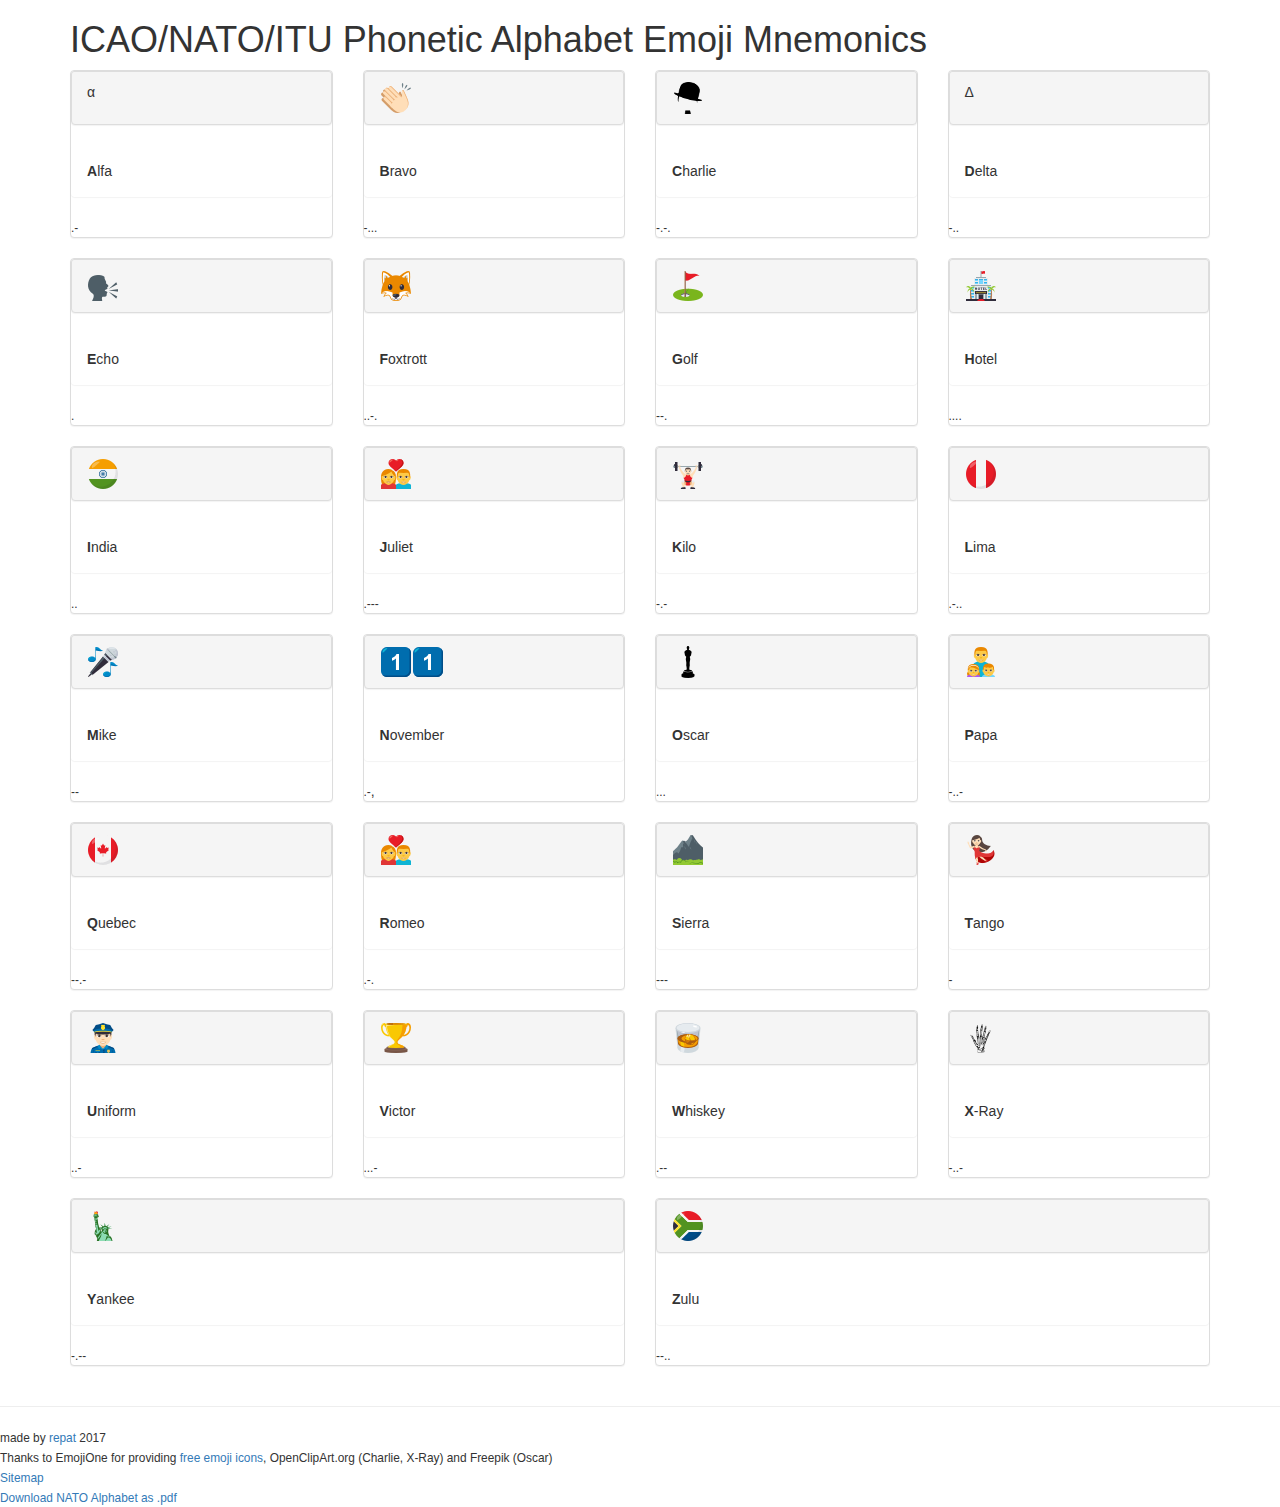
<file: index.html>
<!DOCTYPE html>
<html lang="en">
    <head>
        <meta charset="utf-8">
        <meta name="viewport" content="width=device-width, initial-scale=1">

        <title>ICAO/NATO/ITU Phonetic Alphabet Mnemonics</title>

        <meta content="repat" name="author" />
        <meta content="Mnemonics for learning the NATO Phonetic Alphabet" name="description" />
        <meta content="ICAO, NATO, ITU, Phonetic, Alphabet, Emoji, Mnemonic, Buchstabiertafel, Eselsbrücke, Morsecode" name="keywords" />
        <meta property="og:image" content="http://www.nato-alphabet.de/img/logo.png" />
        <meta property="og:locale" content="en_EN" />
        <meta property="og:title" content="ICAO Phonetic Alphabet Emoji Mnemonics"/>
        <meta property="og:type" content="website"/>
        <meta property="og:url" content="http://www.nato-alphabet.de"/>
        <meta property="og:site_name" content="NATO Phonetic Alphabet Emoji Mnemonics"/>
        <meta property="og:description" content="ICAO/NATO/ITU Phonetic Alphabet Emoji Mnemonics"/>
        <meta name="twitter:card" content="ICAO/NATO/ITU Phonetic Alphabet Emoji Mnemonics" />
        <meta name="twitter:site" content="@repat123" />
        <meta name="twitter:creator" content="@repat123" />

        <link href="css/bootstrap.min.css" rel='stylesheet' type='text/css' />
        <link rel="icon" href="favicon.ico" type="image/x-icon"/>

        <script type="application/ld+json">
          {
            "@context": "http://schema.org",
            "@type": "NewsArticle",
            "headline": "ICAO/NATO/ITU Phonetic Alphabet Emoji Mnemonics",
            "datePublished": "2017-12-02",
            "description": "ICAO/NATO/ITU Phonetic Alphabet Emoji Mnemonics",
            "author":"repat",
            "image":"http://www.nato-alphabet.de/img/logo.png",
            "publisher": "repat.de",
            "dateModified" :"2017-12-02",
            "mainEntityOfPage": {
             "@type": "WebPage",
             "@id": "http://nato-alphabet.de"
            }
          }
        </script>
    </head>
    <body>
        <div class="container">
        <h1>ICAO/NATO/ITU Phonetic Alphabet Emoji Mnemonics</h1>
          <div class="row">
            <div class="col-sm-3">
              <div class="panel panel-default">
                <div style="height:54px" class="panel panel-heading center">
                  &alpha;
                </div>
                <div class="panel panel-body">
                  <strong>A</strong>lfa
                </div>
                <small>.-</small>
              </div>
            </div>
            <div class="col-sm-3">
              <div class="panel panel-default">
                <div class="panel panel-heading">
                  <img src="img/1f44f-1f3fb.png" alt="Bravo" title="Bravo is what you say if you're excited" />
              </div>
              <div class="panel panel-body">
                <strong>B</strong>ravo
              </div>
              <small>-...</small>
              </div>
            </div>
            <div class="col-sm-3">
              <div class="panel panel-default">
                <div class="panel panel-heading">
                  <img src="img/charlie.png" alt="Charlie" title="Charlie is the first name of Charlie Chaplin" />
                </div>
                <div class="panel panel-body">
                  <strong>C</strong>harlie
                </div>
                <small>-.-.</small>
              </div>
            </div>
            <div class="col-sm-3">
              <div class="panel panel-default">
                <div style="height:54px" class="panel panel-heading">
                  &Delta;
                </div>
                <div class="panel panel-body">
                  <strong>D</strong>elta
                </div>
                <small>-..</small>
            </div>
          </div>
          </div>
          <div class="row">
            <div class="col-sm-3">
              <div class="panel panel-default">
                <div class="panel panel-heading">
                  <img src="img/1f5e3.png" alt="Echo" title="Echo is the reflection of sound" />
                </div>
                <div class="panel panel-body">
                  <strong>E</strong>cho
                </div>
                <small>.</small>
              </div>
            </div>
            <div class="col-sm-3">
              <div class="panel panel-default">
                <div class="panel panel-heading">
                  <img src="img/1f98a.png" alt="Foxtrott" title="Foxtrott like Fox, the animal" />
                </div>
                <div class="panel panel-body">
                  <strong>F</strong>oxtrott
                </div>
              <small>..-.</small>
              </div>
            </div>
            <div class="col-sm-3">
              <div class="panel panel-default">
                <div class="panel panel-heading">
                  <img src="img/26f3.png" alt="Golf" title="Golf is a sport. Sort of." />
                </div>
                <div class="panel panel-body">
                  <strong>G</strong>olf
                </div>
                <small>--.</small>
              </div>
            </div>
            <div class="col-sm-3">
              <div class="panel panel-default">
                <div class="panel panel-heading">
                  <img src="img/1f3e8.png" alt="Hotel" title="Hotel is a establishment for paid lodging" />
                  </div>
                <div class="panel panel-body">
                  <strong>H</strong>otel
                </div>
                <small>....</small>
              </div>
            </div>
          </div>
          <div class="row">
            <div class="col-sm-3">
              <div class="panel panel-default">
                <div class="panel panel-heading">
                  <img src="img/1f1ee-1f1f3.png" alt="India" title="India is the second biggest country in the world" />
                </div>
                <div class="panel panel-body">
                  <strong>I</strong>ndia
                </div>
                <small>..</small>
              </div>
            </div>
            <div class="col-sm-3">
              <div class="panel panel-default">
                  <div class="panel panel-heading">
                    <img src="img/1f491.png" alt="Juliet" title="Juliet is a character in Shakespeares tragedy" />
                  </div>
                  <div class="panel panel-body">
                    <strong>J</strong>uliet
                  </div>
                  <small>.---</small>
              </div>
            </div>
            <div class="col-sm-3">
            <div class="panel panel-default">
              <div class="panel panel-heading">
              <img src="img/1f3cb-1f3fb.png" alt="Kilo" title="Kilo(s) is what weightlifters lift" />
              </div>
              <div class="panel panel-body">
              <strong>K</strong>ilo
              </div>
              <small>-.-</small>
            </div>
            </div>
            <div class="col-sm-3">
              <div class="panel panel-default">
                <div class="panel panel-heading">
                  <img src="img/1f1f5-1f1ea.png" alt="Lima" title="Lima is the capital of Peru" />
                </div>
                <div class="panel panel-body">
                <strong>L</strong>ima
                </div>
                <small>.-..</small>
              </div>
            </div>
          </div>
          <div class="row">
            <div class="col-sm-3">
              <div class="panel panel-default">
                <div class="panel panel-heading">
                  <img src="img/1f3a4.png" alt="Mike" title="Mike as in MICrophone" />
                </div>
                <div class="panel panel-body">
                  <strong>M</strong>ike
                </div>
                <small>--</small>
              </div>
            </div>
            <div class="col-sm-3">
            <div class="panel panel-default">
                <div class="panel panel-heading">
                  <img src="img/0031-20e3.png" alt="November" title="November is the 11th month of the year" /><img src="img/0031-20e3.png" alt="November" title="November is the 11th month of the year" />
                </div>
                <div class="panel panel-body">
                <strong>N</strong>ovember
                </div>
                <small>.-</small>,
              </div>
            </div>
            <div class="col-sm-3">
            <div class="panel panel-default">
                <div class="panel panel-heading">
                  <img src="img/oscar.png" alt="Oscar" title="Oscar is nickname for the Academy Award"/>
                </div>
                <div class="panel panel-body">
                  <strong>O</strong>scar
                </div>
                <small>...</small>
              </div>
            </div>
            <div class="col-sm-3">
              <div class="panel panel-default">
                <div class="panel panel-heading">
                  <img src="img/1f468-1f467-1f466.png" alt="Papa" title="Papa is a pet name for father"/>
                </div>
                <div class="panel panel-body">
                  <strong>P</strong>apa
                </div>
                <small>-..-</small>
              </div>
            </div>
          </div>
          <div class="row">
            <div class="col-sm-3">
            <div class="panel panel-default">
                <div class="panel panel-heading">
                <img src="img/1f1e8-1f1e6.png" alt="Quebec" title="Quebec is a famous city in Canada" />
                </div>
                <div class="panel panel-body">
              <strong>Q</strong>uebec
              </div>
              <small>--.-</small>
            </div>
            </div>
            <div class="col-sm-3">
              <div class="panel panel-default">
                <div class="panel panel-heading">
                <img src="img/1f491.png" alt="Romeo" title="Romeo is a character in Shakespeares tragedy"/>
                </div>
                <div class="panel panel-body">
                  <strong>R</strong>omeo
                </div>
                <small>.-.</small>
              </div>
            </div>
            <div class="col-sm-3">
              <div class="panel panel-default">
                <div class="panel panel-heading">
                <img src="img/26f0.png" alt="Sierra" title="Sierra is Spanish for mountain" />
                </div>
                <div class="panel panel-body">
                  <strong>S</strong>ierra
                </div>
                <small>---</small>
              </div>
            </div>
            <div class="col-sm-3">
              <div class="panel panel-default">
                <div class="panel panel-heading">
                  <img src="img/1f483-1f3fb.png" alt="Tango" title="Tango dancer with red dress" />
                </div>
                <div class="panel panel-body">
                  <strong>T</strong>ango
                </div>
                <small>-</small>
              </div>
            </div>
          </div>
          <div class="row">
            <div class="col-sm-3">
            <div class="panel panel-default">
                <div class="panel panel-heading">
                  <img src="img/1f46e-1f3fb.png" alt="Uniform" title="Uniform of a police man" />
                </div>
                <div class="panel panel-body">
                  <strong>U</strong>niform
                </div>
                <small>..-</small>
              </div>
            </div>
            <div class="col-sm-3">
              <div class="panel panel-default">
                <div class="panel panel-heading">
                <img src="img/1f3c6.png" alt="Victor" title="Victor as in Victor_y_" />
                </div>
                <div class="panel panel-body">
                  <strong>V</strong>ictor
                </div>
                <small>...-</small>
              </div>
            </div>
            <div class="col-sm-3">
              <div class="panel panel-default">
                <div class="panel panel-heading">
                <img src="img/1f943.png" alt="Whiskey" title="Whiskey is a drink" />
                </div>
                <div class="panel panel-body">
                  <strong>W</strong>hiskey
                </div>
                <small>.--</small>
              </div>
            </div>
            <div class="col-sm-3">
             <div class="panel panel-default">
                <div class="panel panel-heading">
                <img src="img/x-ray.png" alt="X-Ray" title="X-Ray shows the bones of a hand" />
                </div>
                <div class="panel panel-body">
                <strong>X</strong>-Ray
                </div>
                <small>-..-</small>
              </div>
            </div>
          </div>
          <div class="row">
            <div class="col-sm-6">
             <div class="panel panel-default">
                <div class="panel panel-heading">
                <img src="img/1f5fd.png" alt="Yankee" title="Yankees are a baseball team of New York City" />
                </div>
                <div class="panel panel-body">
                  <strong>Y</strong>ankee
                </div>
                <small>-.--</small>
              </div>
            </div>
            <div class="col-sm-6">
             <div class="panel panel-default">
                <div class="panel panel-heading">
                <img src="img/1f1ff-1f1e6.png" alt="Zulu" title="Zulu is a tribe in South Africa"/>
                </div>
                <div class="panel panel-body">
                  <strong>Z</strong>ulu
                </div>
                <small>--..</small>
              </div>
            </div>
          </div>
        </div>
        <footer>
        <hr>
        <small>made by <a href="https://repat.de">repat</a> 2017
         <br>
         Thanks to EmojiOne for providing <a href="https://www.emojione.com/developers/free-license">free emoji icons</a>, OpenClipArt.org (Charlie, X-Ray) and Freepik (Oscar)
         <br>
         <a href="sitemap.html">Sitemap</a>
         <br>
         <i class="glyphicon glyphicon-download"></i> <a href="nato-alphabet.pdf">Download NATO Alphabet as .pdf</a></small>
        </footer>
    </body>
</html>
</file>
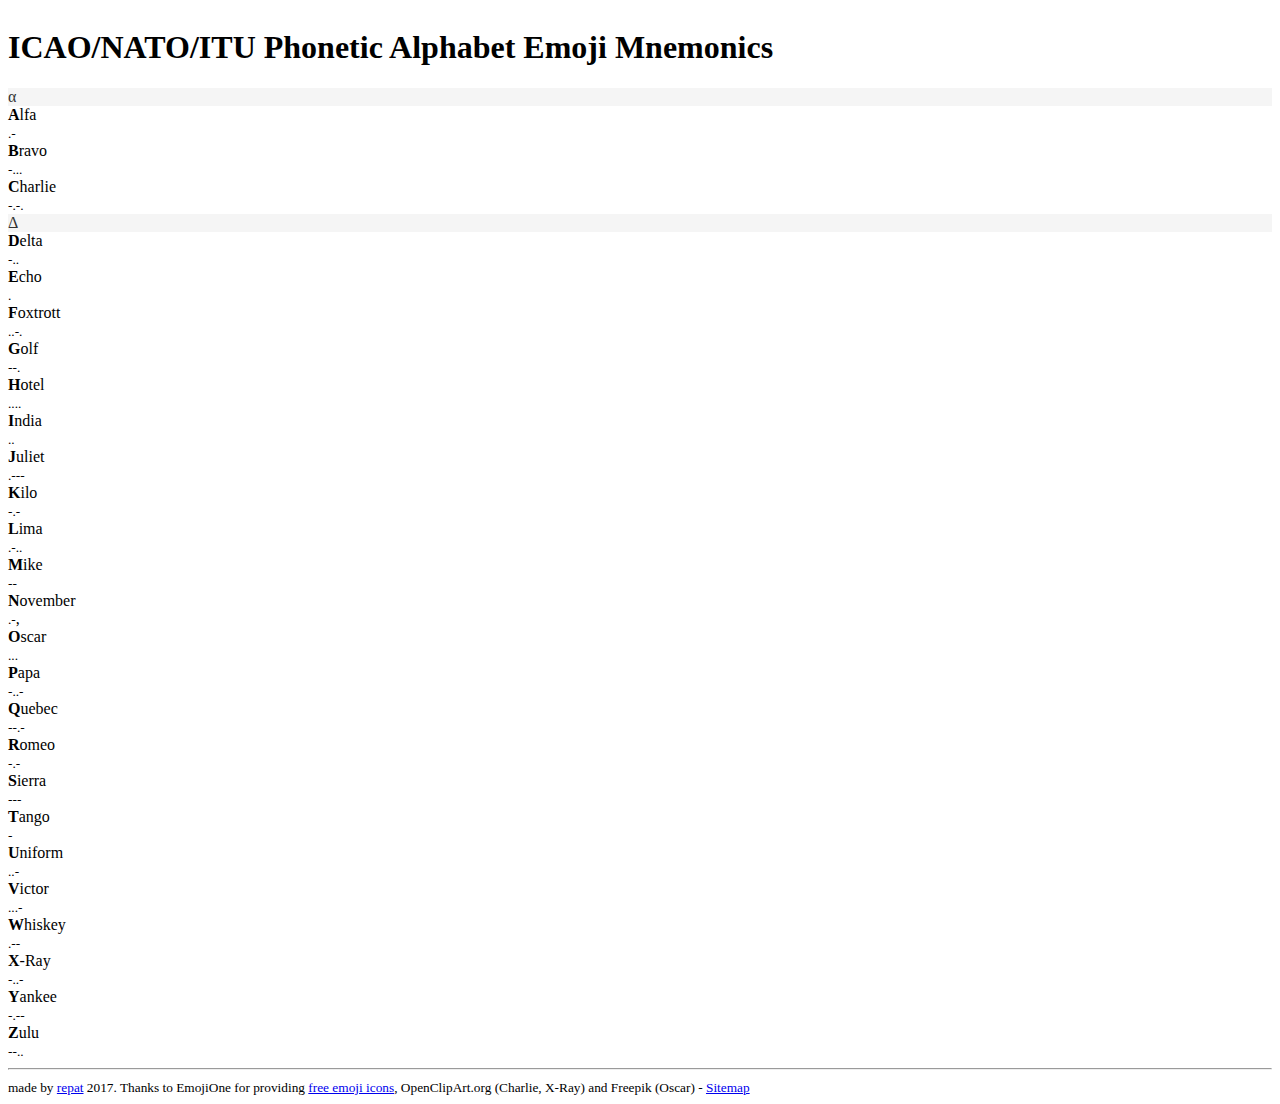
<file: amp.html>
<!doctype html>
<html ⚡>
  <head>
    
    <title>ICAO/NATO/ITU Phonetic Alphabet Mnemonics</title>
    
    <meta charset="utf-8">
    <meta content="width=device-width,minimum-scale=1,initial-scale=1" name="viewport">
    <meta content="repat" name="author" />
    <meta content="Mnemonics for learning the NATO Phonetic Alphabet" name="description" />
    <meta content="ICAO, NATO, ITU, Phonetic, Alphabet, Emoji, Mnemonic, Buchstabiertafel, Eselsbrücke, Morsecode" name="keywords" />

    <link rel="canonical" href="./index.html">

    <style amp-boilerplate>body{-webkit-animation:-amp-start 8s steps(1,end) 0s 1 normal both;-moz-animation:-amp-start 8s steps(1,end) 0s 1 normal both;-ms-animation:-amp-start 8s steps(1,end) 0s 1 normal both;animation:-amp-start 8s steps(1,end) 0s 1 normal both}@-webkit-keyframes -amp-start{from{visibility:hidden}to{visibility:visible}}@-moz-keyframes -amp-start{from{visibility:hidden}to{visibility:visible}}@-ms-keyframes -amp-start{from{visibility:hidden}to{visibility:visible}}@-o-keyframes -amp-start{from{visibility:hidden}to{visibility:visible}}@keyframes -amp-start{from{visibility:hidden}to{visibility:visible}}</style><noscript><style amp-boilerplate>body{-webkit-animation:none;-moz-animation:none;-ms-animation:none;animation:none}</style></noscript>

    <style amp-custom 
    /*!
 * Bootstrap v3.3.7 (http://getbootstrap.com)
 * Copyright 2011-2016 Twitter, Inc.
 * Licensed under MIT (https://github.com/twbs/bootstrap/blob/master/LICENSE)
 */
/*! normalize.css v3.0.3 | MIT License | github.com/necolas/normalize.css */
/*! Source: https://github.com/h5bp/html5-boilerplate/blob/master/src/css/main.css */
html{font-family:sans-serif;-webkit-text-size-adjust:100%;-ms-text-size-adjust:100%}body{margin:0}footer{display:block}[hidden]{display:none}a{background-color:transparent}a:active,a:hover{outline:0}b,strong{font-weight:700}h1{margin:.67em 0;font-size:2em}small{font-size:80%}img{border:0}hr{height:0;-webkit-box-sizing:content-box;-moz-box-sizing:content-box;box-sizing:content-box}th{padding:0}@media print{*,:after,:before{color:#000!important;text-shadow:none!important;background:0 0!important;-webkit-box-shadow:none!important;box-shadow:none!important}a,a:visited{text-decoration:underline}a[href]:after{content:" (" attr(href) ")"}a[href^="javascript:"]:after,a[href^="#"]:after{content:""}img{page-break-inside:avoid}img{max-width:100%!important}h2,h3,p{orphans:3;widows:3}h2,h3{page-break-after:avoid}}@font-face{font-family:'Glyphicons Halflings';src:url(../fonts/glyphicons-halflings-regular.eot);src:url(../fonts/glyphicons-halflings-regular.eot?#iefix) format('embedded-opentype'),url(../fonts/glyphicons-halflings-regular.woff2) format('woff2'),url(../fonts/glyphicons-halflings-regular.woff) format('woff'),url(../fonts/glyphicons-halflings-regular.ttf) format('truetype'),url(../fonts/glyphicons-halflings-regular.svg#glyphicons_halflingsregular) format('svg')}*{-webkit-box-sizing:border-box;-moz-box-sizing:border-box;box-sizing:border-box}:after,:before{-webkit-box-sizing:border-box;-moz-box-sizing:border-box;box-sizing:border-box}html{font-size:10px;-webkit-tap-highlight-color:rgba(0,0,0,0)}body{font-family:"Helvetica Neue",Helvetica,Arial,sans-serif;font-size:14px;line-height:1.42857143;color:#333;background-color:#fff}a{color:#337ab7;text-decoration:none}a:focus,a:hover{color:#23527c;text-decoration:underline}a:focus{outline:5px auto -webkit-focus-ring-color;outline-offset:-2px}img{vertical-align:middle}hr{margin-top:20px;margin-bottom:20px;border:0;border-top:1px solid #eee}[role=button]{cursor:pointer}.h1,.h2,.h3,.h4,.h5,.h6,h1,h2,h3,h4,h5,h6{font-family:inherit;font-weight:500;line-height:1.1;color:inherit}.h1 .small,.h1 small,.h2 .small,.h2 small,.h3 .small,.h3 small,.h4 .small,.h4 small,.h5 .small,.h5 small,.h6 .small,.h6 small,h1 .small,h1 small,h2 .small,h2 small,h3 .small,h3 small,h4 .small,h4 small,h5 .small,h5 small,h6 .small,h6 small{font-weight:400;line-height:1;color:#777}.h1,.h2,.h3,h1,h2,h3{margin-top:20px;margin-bottom:10px}.h1 .small,.h1 small,.h2 .small,.h2 small,.h3 .small,.h3 small,h1 .small,h1 small,h2 .small,h2 small,h3 .small,h3 small{font-size:65%}.h4,.h5,.h6,h4,h5,h6{margin-top:10px;margin-bottom:10px}.h4 .small,.h4 small,.h5 .small,.h5 small,.h6 .small,.h6 small,h4 .small,h4 small,h5 .small,h5 small,h6 .small,h6 small{font-size:75%}.h1,h1{font-size:36px}.h2,h2{font-size:30px}.h3,h3{font-size:24px}.h4,h4{font-size:18px}.h5,h5{font-size:14px}.h6,h6{font-size:12px}p{margin:0 0 10px}.small,small{font-size:85%}.container{padding-right:15px;padding-left:15px;margin-right:auto;margin-left:auto}@media (min-width:768px){.container{width:750px}}@media (min-width:992px){.container{width:970px}}@media (min-width:1200px){.container{width:1170px}}.row{margin-right:-15px;margin-left:-15px}.col-sm-1,.col-sm-10,.col-sm-11,.col-sm-12,.col-sm-2,.col-sm-3,.col-sm-4,.col-sm-5,.col-sm-6,.col-sm-7,.col-sm-8,.col-sm-9{position:relative;min-height:1px;padding-right:15px;padding-left:15px}@media (min-width:768px){.col-sm-1,.col-sm-10,.col-sm-11,.col-sm-12,.col-sm-2,.col-sm-3,.col-sm-4,.col-sm-5,.col-sm-6,.col-sm-7,.col-sm-8,.col-sm-9{float:left}.col-sm-12{width:100%}.col-sm-11{width:91.66666667%}.col-sm-10{width:83.33333333%}.col-sm-9{width:75%}.col-sm-8{width:66.66666667%}.col-sm-7{width:58.33333333%}.col-sm-6{width:50%}.col-sm-5{width:41.66666667%}.col-sm-4{width:33.33333333%}.col-sm-3{width:25%}.col-sm-2{width:16.66666667%}.col-sm-1{width:8.33333333%}}th{text-align:left}@-webkit-keyframes progress-bar-stripes{from{background-position:40px 0}to{background-position:0 0}}@-o-keyframes progress-bar-stripes{from{background-position:40px 0}to{background-position:0 0}}@keyframes progress-bar-stripes{from{background-position:40px 0}to{background-position:0 0}}.panel{margin-bottom:20px;background-color:#fff;border:1px solid transparent;border-radius:4px;-webkit-box-shadow:0 1px 1px rgba(0,0,0,.05);box-shadow:0 1px 1px rgba(0,0,0,.05)}.panel-body{padding:15px}.panel-heading{padding:10px 15px;border-bottom:1px solid transparent;border-top-left-radius:3px;border-top-right-radius:3px}.panel-title{margin-top:0;margin-bottom:0;font-size:16px;color:inherit}.panel-title>.small,.panel-title>.small>a,.panel-title>a,.panel-title>small,.panel-title>small>a{color:inherit}.panel-footer{padding:10px 15px;background-color:#f5f5f5;border-top:1px solid #ddd;border-bottom-right-radius:3px;border-bottom-left-radius:3px}.panel-default{border-color:#ddd}.panel-default>.panel-heading{color:#333;background-color:#f5f5f5;border-color:#ddd}.container:after,.container:before,.panel-body:after,.panel-body:before,.row:after,.row:before{display:table;content:" "}.container:after,.panel-body:after,.row:after{clear:both}.hidden{display:none!important}@-ms-viewport{width:device-width}.visible-sm{display:none!important}@media (min-width:768px) and (max-width:991px){.visible-sm{display:block!important}th.visible-sm{display:table-cell!important}}@media (min-width:768px) and (max-width:991px){.hidden-sm{display:none!important}}</style>
    
    <script type="application/ld+json">
    {
      "@context": "http://schema.org",
      "@type": "NewsArticle",
      "headline": "NATO Phonetic Alphabet Mnemonics",
      "datePublished": "2017-11-22T08:00:00+08:00"
    }
    </script>
    <script async src="https://cdn.ampproject.org/v0.js"></script>
  </head>
  <body>
        <div class="container">
        <h1>ICAO/NATO/ITU Phonetic Alphabet Emoji Mnemonics</h1>
          <div class="row">
            <div class="col-sm-3">
              <div class="panel panel-default">
                <div class="panel panel-heading center panel54">
                  &alpha;
                </div>
                <div class="panel panel-body">
                  <strong>A</strong>lfa
                </div>
                <small>.-</small>
              </div>
            </div>
            <div class="col-sm-3">
              <div class="panel panel-default">
                <div class="panel panel-heading">
                  <amp-img height=32 width=32 src="img/1f44f-1f3fb.png" alt="Bravo" title="Bravo is what you say if you're excited" />
              </div>
              <div class="panel panel-body">
                <strong>B</strong>ravo
              </div>
              <small>-...</small>
              </div>
            </div>
            <div class="col-sm-3">
              <div class="panel panel-default">
                <div class="panel panel-heading">
                  <amp-img height=32 width=32 src="img/charlie.png" alt="Charlie" title="Charlie is the first name of Charlie Chaplin" />
                </div>
                <div class="panel panel-body">
                  <strong>C</strong>harlie
                </div>
                <small>-.-.</small>
              </div>
            </div>
            <div class="col-sm-3">
              <div class="panel panel-default">
                <div class="panel panel-heading panel54">
                  &Delta;
                </div>
                <div class="panel panel-body">
                  <strong>D</strong>elta
                </div>
                <small>-..</small>
            </div>
          </div>
          </div>
          <div class="row">
            <div class="col-sm-3">
              <div class="panel panel-default">
                <div class="panel panel-heading">
                  <amp-img height=32 width=32 src="img/1f5e3.png" alt="Echo" title="Echo is the reflection of sound" />
                </div>
                <div class="panel panel-body">
                  <strong>E</strong>cho
                </div>
                <small>.</small>
              </div>
            </div>
            <div class="col-sm-3">
              <div class="panel panel-default">
                <div class="panel panel-heading">
                  <amp-img height=32 width=32 src="img/1f98a.png" alt="Foxtrott" title="Foxtrott like Fox, the animal" />
                </div>
                <div class="panel panel-body">
                  <strong>F</strong>oxtrott
                </div>
              <small>..-.</small>
              </div>
            </div>
            <div class="col-sm-3">
              <div class="panel panel-default">
                <div class="panel panel-heading">
                  <amp-img height=32 width=32 src="img/26f3.png" alt="Golf" title="Golf is a sport. Sort of." />
                </div>
                <div class="panel panel-body">
                  <strong>G</strong>olf
                </div>
                <small>--.</small>
              </div>
            </div>
            <div class="col-sm-3">
              <div class="panel panel-default">
                <div class="panel panel-heading">
                  <amp-img height=32 width=32 src="img/1f3e8.png" alt="Hotel" title="Hotel is a establishment for paid lodging" />
                  </div>
                <div class="panel panel-body">
                  <strong>H</strong>otel
                </div>
                <small>....</small>
              </div>
            </div>
          </div>
          <div class="row">
            <div class="col-sm-3">
              <div class="panel panel-default">
                <div class="panel panel-heading">
                  <amp-img height=32 width=32 src="img/1f1ee-1f1f3.png" alt="India" title="India is the second biggest country in the world" />
                </div>
                <div class="panel panel-body">
                  <strong>I</strong>ndia
                </div>
                <small>..</small>
              </div>
            </div>
            <div class="col-sm-3">
              <div class="panel panel-default">
                  <div class="panel panel-heading">
                    <amp-img height=32 width=32 src="img/1f491.png" alt="Juliet" title="Juliet is a character in Shakespeares tragedy" />
                  </div>
                  <div class="panel panel-body">
                    <strong>J</strong>uliet
                  </div>
                  <small>.---</small>
              </div>
            </div>
            <div class="col-sm-3">
            <div class="panel panel-default">
              <div class="panel panel-heading">
              <amp-img height=32 width=32 src="img/1f3cb-1f3fb.png" alt="Kilo" title="Kilo(s) is what weightlifters lift" />
              </div>
              <div class="panel panel-body">
              <strong>K</strong>ilo
              </div>
              <small>-.-</small>
            </div>
            </div>
            <div class="col-sm-3">
              <div class="panel panel-default">
                <div class="panel panel-heading">
                  <amp-img height=32 width=32 src="img/1f1f5-1f1ea.png" alt="Lima" title="Lima is the capital of Peru" />
                </div>
                <div class="panel panel-body">
                <strong>L</strong>ima
                </div>
                <small>.-..</small>
              </div>
            </div>
          </div>
          <div class="row">
            <div class="col-sm-3">
              <div class="panel panel-default">
                <div class="panel panel-heading">
                  <amp-img height=32 width=32 src="img/1f3a4.png" alt="Mike" title="Mike as in MICrophone" />
                </div>
                <div class="panel panel-body">
                  <strong>M</strong>ike
                </div>
                <small>--</small>
              </div>
            </div>
            <div class="col-sm-3">
            <div class="panel panel-default">
                <div class="panel panel-heading">
                  <amp-img height=32 width=32 src="img/0031-20e3.png" alt="November" title="November is the 11th month of the year" /><amp-img height=32 width=32 src="img/0031-20e3.png" alt="November" title="November is the 11th month of the year" />
                </div>
                <div class="panel panel-body">
                <strong>N</strong>ovember
                </div>
                <small>.-</small>,
              </div>
            </div>
            <div class="col-sm-3">
            <div class="panel panel-default">
                <div class="panel panel-heading">
                  <amp-img height=32 width=32 src="img/oscar.png" alt="Oscar" title="Oscar is nickname for the Academy Award"/>
                </div>
                <div class="panel panel-body">
                  <strong>O</strong>scar
                </div>
                <small>...</small>
              </div>
            </div>
            <div class="col-sm-3">
              <div class="panel panel-default">
                <div class="panel panel-heading">
                  <amp-img height=32 width=32 src="img/1f468-1f467-1f466.png" alt="Papa" title="Papa is a pet name for father"/>
                </div>
                <div class="panel panel-body">
                  <strong>P</strong>apa
                </div>
                <small>-..-</small>
              </div>
            </div>
          </div>
          <div class="row">
            <div class="col-sm-3">
            <div class="panel panel-default">
                <div class="panel panel-heading">
                <amp-img height=32 width=32 src="img/1f1e8-1f1e6.png" alt="Quebec" title="Quebec is a famous city in Canada" />
                </div>
                <div class="panel panel-body">
              <strong>Q</strong>uebec
              </div>
              <small>--.-</small>
            </div>
            </div>
            <div class="col-sm-3">
              <div class="panel panel-default">
                <div class="panel panel-heading">
                <amp-img height=32 width=32 src="img/1f491.png" alt="Romeo" title="Romeo is a character in Shakespeares tragedy"/>
                </div>
                <div class="panel panel-body">
                  <strong>R</strong>omeo
                </div>
                <small>-.-</small>
              </div>
            </div>
            <div class="col-sm-3">
              <div class="panel panel-default">
                <div class="panel panel-heading">
                <amp-img height=32 width=32 src="img/26f0.png" alt="Sierra" title="Sierra is Spanish for mountain" />
                </div>
                <div class="panel panel-body">
                  <strong>S</strong>ierra
                </div>
                <small>---</small>
              </div>
            </div>
            <div class="col-sm-3">
              <div class="panel panel-default">
                <div class="panel panel-heading">
                  <amp-img height=32 width=32 src="img/1f483-1f3fb.png" alt="Tango" title="Tango dancer with red dress" />
                </div>
                <div class="panel panel-body">
                  <strong>T</strong>ango
                </div>
                <small>-</small>
              </div>
            </div>
          </div>
          <div class="row">
            <div class="col-sm-3">
            <div class="panel panel-default">
                <div class="panel panel-heading">
                  <amp-img height=32 width=32 src="img/1f46e-1f3fb.png" alt="Uniform" title="Uniform of a police man" />
                </div>
                <div class="panel panel-body">
                  <strong>U</strong>niform
                </div>
                <small>..-</small>
              </div>
            </div>
            <div class="col-sm-3">
              <div class="panel panel-default">
                <div class="panel panel-heading">
                <amp-img height=32 width=32 src="img/1f3c6.png" alt="Victor" title="Victor as in Victor_y_" />
                </div>
                <div class="panel panel-body">
                  <strong>V</strong>ictor
                </div>
                <small>...-</small>
              </div>
            </div>
            <div class="col-sm-3">
              <div class="panel panel-default">
                <div class="panel panel-heading">
                <amp-img height=32 width=32 src="img/1f943.png" alt="Whiskey" title="Whiskey is a drink" />
                </div>
                <div class="panel panel-body">
                  <strong>W</strong>hiskey
                </div>
                <small>.--</small>
              </div>
            </div>
            <div class="col-sm-3">
             <div class="panel panel-default">
                <div class="panel panel-heading">
                <amp-img height=32 width=32 src="img/x-ray.png" alt="X-Ray" title="X-Ray shows the bones of a hand" />
                </div>
                <div class="panel panel-body">
                <strong>X</strong>-Ray
                </div>
                <small>-..-</small>
              </div>
            </div>
          </div>
          <div class="row">
            <div class="col-sm-6">
             <div class="panel panel-default">
                <div class="panel panel-heading">
                <amp-img height=32 width=32 src="img/1f5fd.png" alt="Yankee" title="Yankees are a baseball team of New York City" />
                </div>
                <div class="panel panel-body">
                  <strong>Y</strong>ankee
                </div>
                <small>-.--</small>
              </div>
            </div>
            <div class="col-sm-6">
             <div class="panel panel-default">
                <div class="panel panel-heading">
                <amp-img height=32 width=32 src="img/1f1ff-1f1e6.png" alt="Zulu" title="Zulu is a tribe in South Africa"/>
                </div>
                <div class="panel panel-body">
                  <strong>Z</strong>ulu
                </div>
                <small>--..</small>
              </div>
            </div>
          </div>
        </div>
        <footer>
        <hr />
        <small>made by <a href="https://repat.de">repat</a> 2017. Thanks to EmojiOne for providing <a href="https://www.emojione.com/developers/free-license">free emoji icons</a>, OpenClipArt.org (Charlie, X-Ray) and Freepik (Oscar) - <a href="sitemap.html">Sitemap</a></small>
        </footer>
    </body>
</html>
</file>
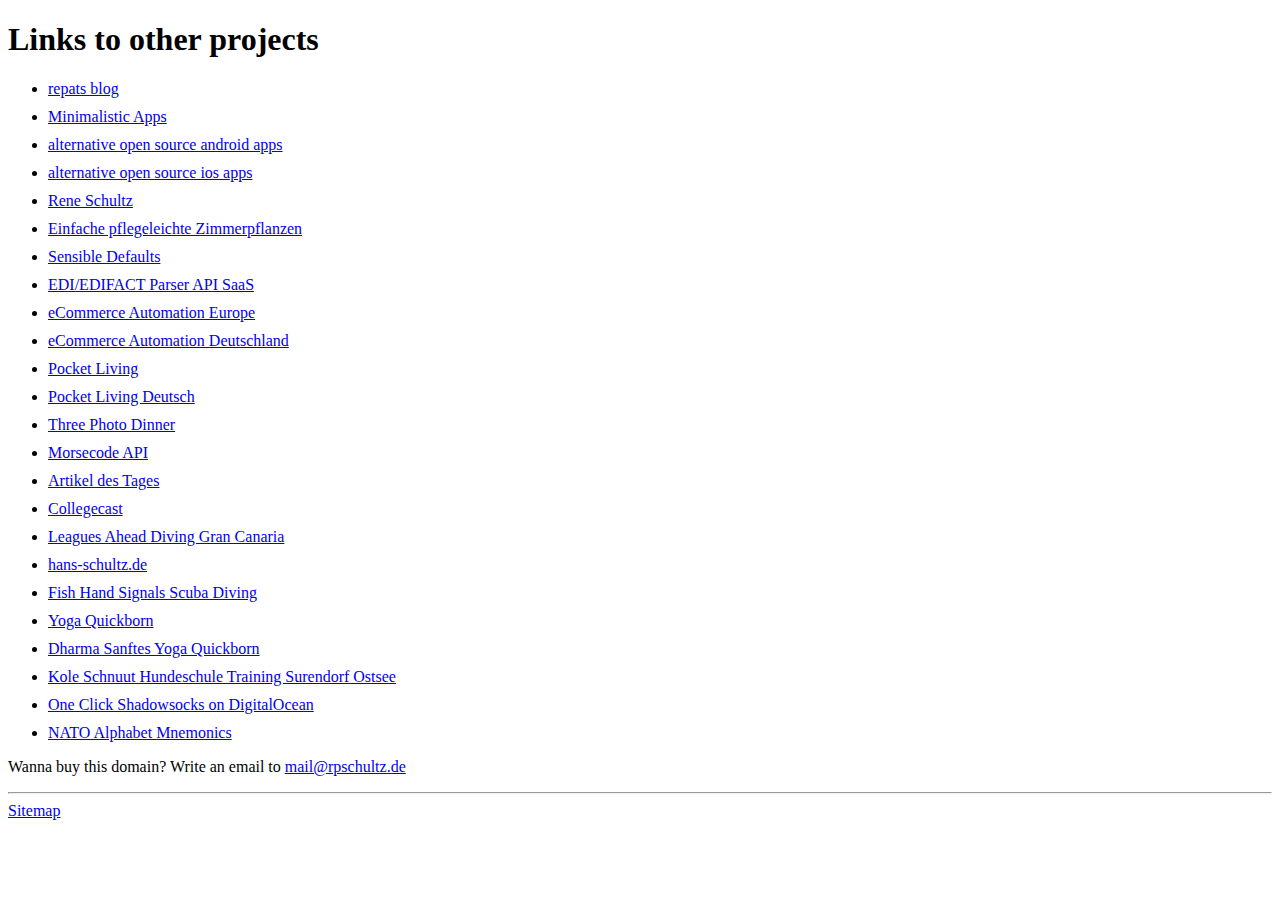
<file: links-to-other-projects.html>
<!DOCTYPE html>
<html lang="en">
<!--v0.1.1-->
  <head>
    <meta content="text/html; charset=UTF-8" http-equiv="Content-Type" />
    <meta name="author" content="repat">
    <meta name="description" content="Links to other projects">
    <meta name="robots" content="index, follow">
    <meta name="viewport" content="width=device-width, initial-scale=1.0">
    <link rel="amphtml" href="amp.html" />
    <title>Links to other projects</title>
    <style>li{margin:0 0 10px 0;}</style>
  </head>
  <body>
    <h1>Links to other projects</h1>
    <ul>
    <li><a href="https://repat.de">repats blog</a></li>
    <li><a href="https://minimal-apps.de">Minimalistic Apps</a></li>
    <li><a href="https://droid-break.info">alternative open source android apps</a></li>
    <li><a href="https://ibreak.info">alternative open source ios apps</a></li>
    <li><a href="https://rpschultz.de">Rene Schultz</a></li>
    <li><a href="https://einfache-zimmerpflanzen.de">Einfache pflegeleichte Zimmerpflanzen</a></li>
    <li><a href="https://sensible-defaults.com">Sensible Defaults</a></li>
    <li><a href="https://edi-parser-api.de">EDI/EDIFACT Parser API SaaS</a></li>
    <li><a href="https://ecommerce-automation.eu">eCommerce Automation Europe</a></li>
    <li><a href="http://ecommerce-automation.de">eCommerce Automation Deutschland</a></li>
    <li><a href="https://pocket-living.com">Pocket Living</a></li>
    <li><a href="https://pocket-living.de">Pocket Living Deutsch</a></li>
    <li><a href="https://threephotodinner.com">Three Photo Dinner</a></li>
    <li><a href="http://morsecode-api.de">Morsecode API</a></li>
    <li><a href="https://artikel-des-tages.de">Artikel des Tages</a></li>
    <li><a href="http://collegecast.de">Collegecast</a></li>
    <li><a href="https://leaguesdiving.com">Leagues Ahead Diving Gran Canaria</a></li>
    <li><a href="https://hans-schultz.de">hans-schultz.de</a></li>
    <li><a href="https://fish-hand-signals.de">Fish Hand Signals Scuba Diving</a></li>
    <li><a href="https://yoga-quickborn.de">Yoga Quickborn</a></li>
    <li><a href="https://dharma-sanftes-yoga.de">Dharma Sanftes Yoga Quickborn</a></li>
    <li><a href="http://koleschnuut.de">Kole Schnuut Hundeschule Training Surendorf Ostsee</a></li>
    <li><a href="https://oneclickshadowsocks.de">One Click Shadowsocks on DigitalOcean</a></li>
    <li><a href="http://nato-alphabet.de">NATO Alphabet Mnemonics</a></li>
    </ul>
    <p>Wanna buy this domain? Write an email to <a href="mailto:mail@rpschultz.de">mail@rpschultz.de</a></p>
    <hr />
    <footer>
        <a href="sitemap.html">Sitemap</a>
    </footer>
  </body>    
</html>
</file>
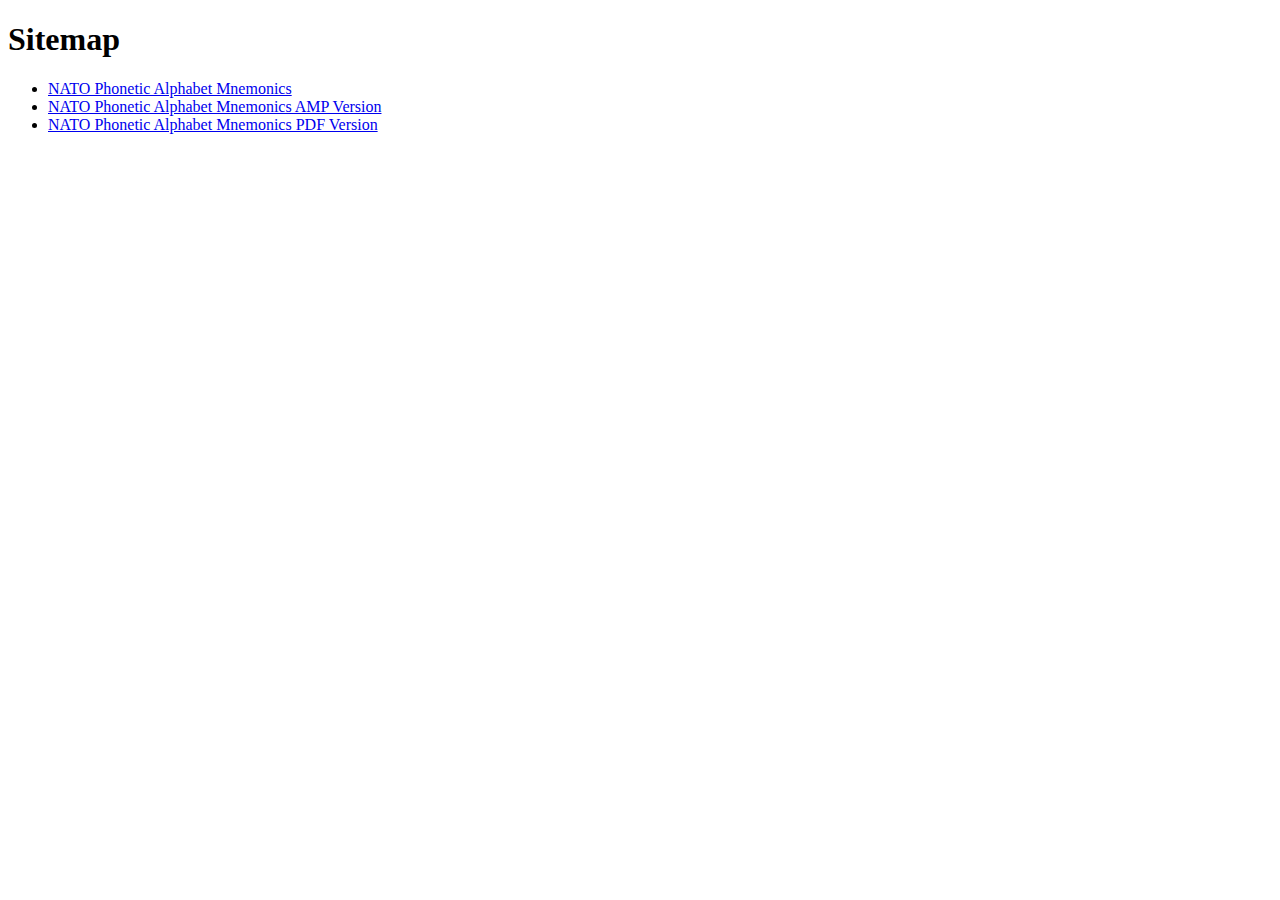
<file: sitemap.html>
<!DOCTYPE html>
<html lang="en">
  <head>
    <meta charset="utf-8">
    <meta name="robots" content="index, follow">
    <meta name="author" content="repat">
    <meta name="description" content="NATO Phonetic Alphabet Mnemonics - Sitemap">
    <meta name="viewport" content="width=device-width, initial-scale=1.0">
    <title>NATO Phonetic Alphabet Mnemonics - Sitemap</title>
  </head>
  <body>
    <h1>Sitemap</h1>
    <ul>
      <li><a href="index.html">NATO Phonetic Alphabet Mnemonics</a></li>
      <li><a href="amp.html">NATO Phonetic Alphabet Mnemonics AMP Version</a></li>
      <li><a href="nato-alphabet.pdf">NATO Phonetic Alphabet Mnemonics PDF Version</a></li>
    </ul>
  </body>
</html>
</file>
